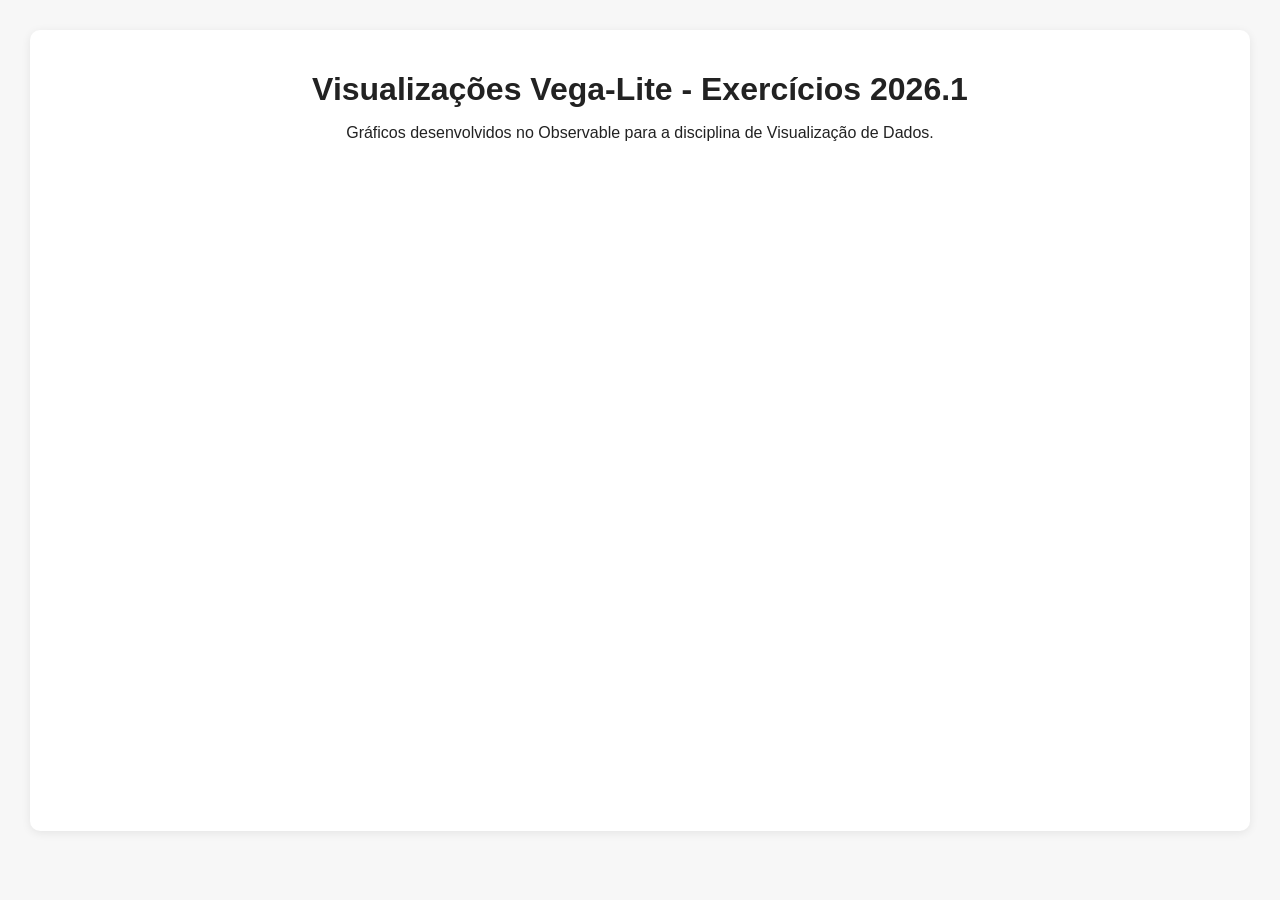
<file: visualizacoes-vega-lite.html>
<!DOCTYPE html>
<html lang="pt-BR">
<head>
  <meta charset="UTF-8">
  <meta name="viewport" content="width=device-width, initial-scale=1.0">
  <title>Visualizações Vega-Lite - Exercícios 2026.1</title>
  <style>
    body {
      font-family: Arial, sans-serif;
      margin: 0;
      padding: 30px;
      background: #f7f7f7;
      color: #222;
    }

    h1 {
      text-align: center;
      margin-bottom: 10px;
    }

    p {
      text-align: center;
      margin-bottom: 25px;
    }

    .container {
      max-width: 1200px;
      margin: 0 auto;
      background: white;
      padding: 20px;
      border-radius: 10px;
      box-shadow: 0 2px 10px rgba(0,0,0,0.08);
    }

    iframe {
      width: 100%;
      height: 640px;
      border: none;
    }
  </style>
</head>
<body>
  <div class="container">
    <h1>Visualizações Vega-Lite - Exercícios 2026.1</h1>
    <p>Gráficos desenvolvidos no Observable para a disciplina de Visualização de Dados.</p>

    <iframe
      width="100%"
      height="639.8125"
      frameborder="0"
      src="https://observablehq.com/embed/d9e15754b90da60b@155?cells=grafico_q1%2Cgrafico_q2">
    </iframe>
  </div>
</body>
</html>
</file>
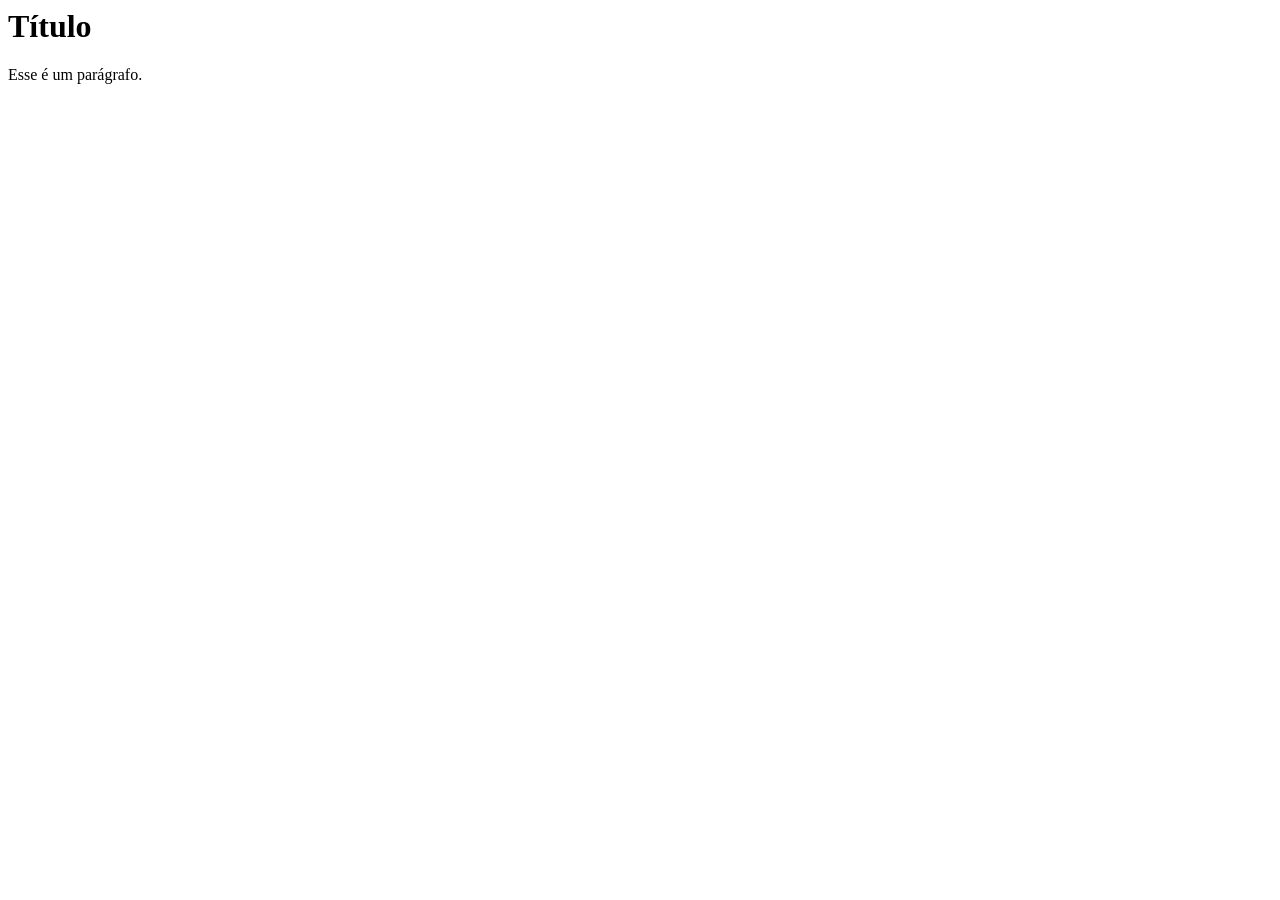
<file: basic/index01.html>
<!DOCTYPE html lang="pt-br">
<meta charset="utf-8">
<html>
    <head>
    <title>Título da Página</title> 
    </head>
    <body>
        <h1>Título</h1>
        <p>Esse é um parágrafo.</p> 
    </body>
</html>
</file>
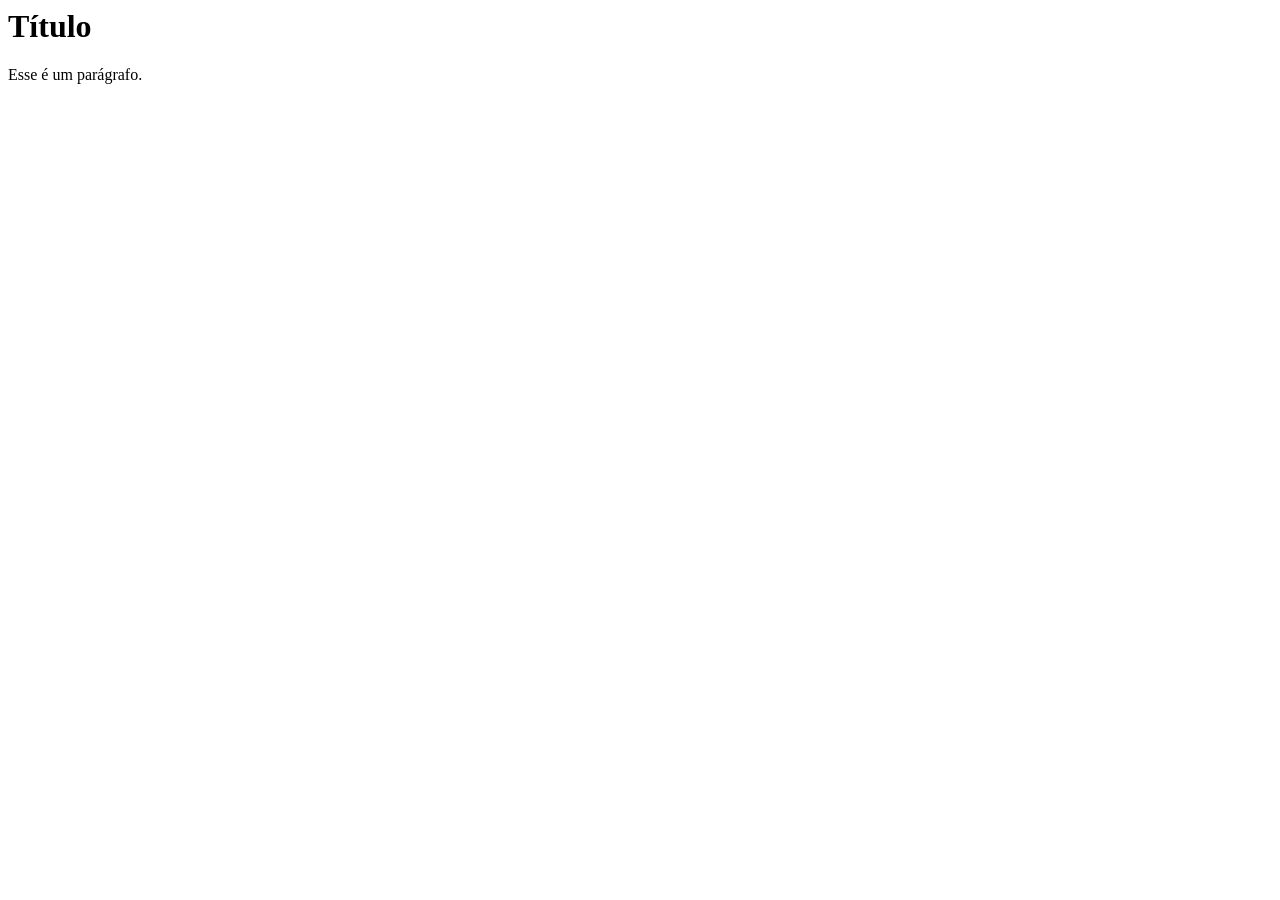
<file: basic/index02.html>
<!DOCTYPE html lang="pt-br">
<meta charset="utf-8">
<html>
    <head>
    <title>Título da Página</title> 
    </head>
    <body>
        <h1>Título</h1>
        <p>Esse é um parágrafo.</p> 
        <div class="container" id="content">
            <div id="mapa"></div>
            <div id="barchart"></div>
        </div>
    </body>
</html>
</file>
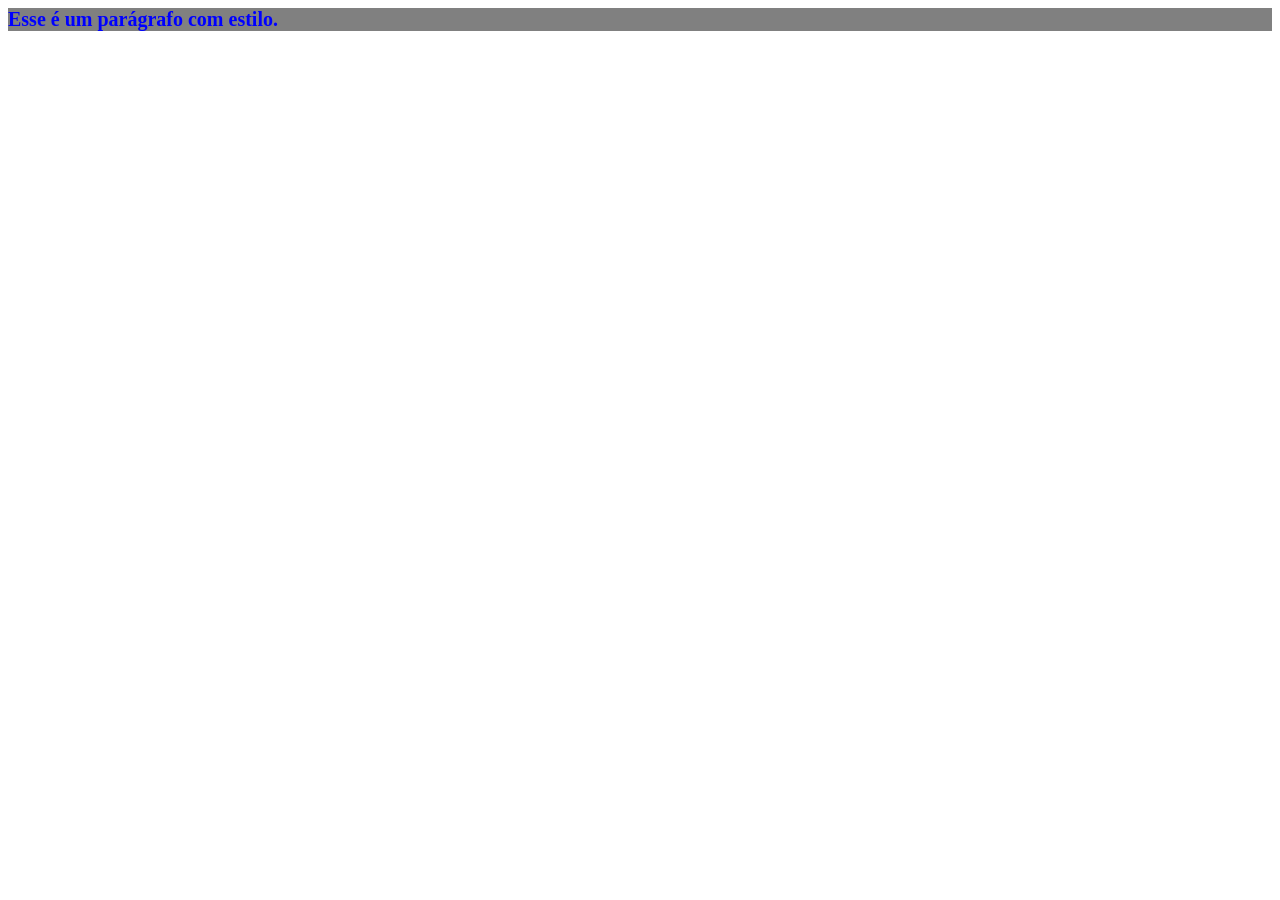
<file: basic/index03.html>
<!DOCTYPE html lang="pt-br">
<meta charset="utf-8">
<html>
    <head>
        <style type="text/css">
            p {
                font-size: 20px;
                font-weight: bold;
                background-color: gray;
                color: blue;
            }
        </style>
    </head>
    <body>
        <!-- Só pra mostrar o que é um comentário -->
        <p>Esse é um parágrafo com estilo.</p> 
    </body>
</html>
</file>
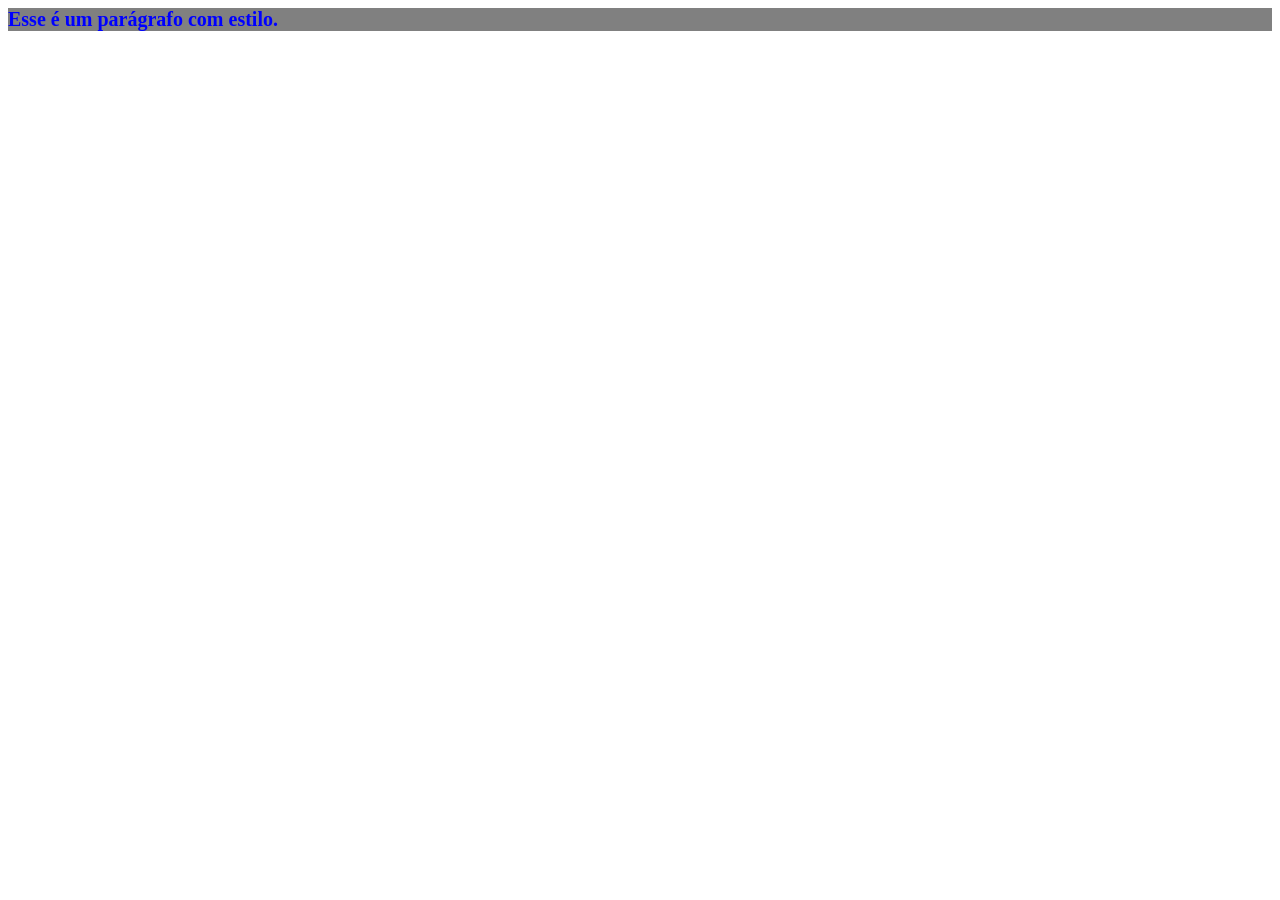
<file: basic/index04.html>
<!DOCTYPE html lang="pt-br">
<meta charset="utf-8">
<html>
    <head>
        <link rel="stylesheet" href="style02.css">
    </head>
    <body>
        <p>Esse é um parágrafo com estilo.</p> 
    </body>
</html>
</file>
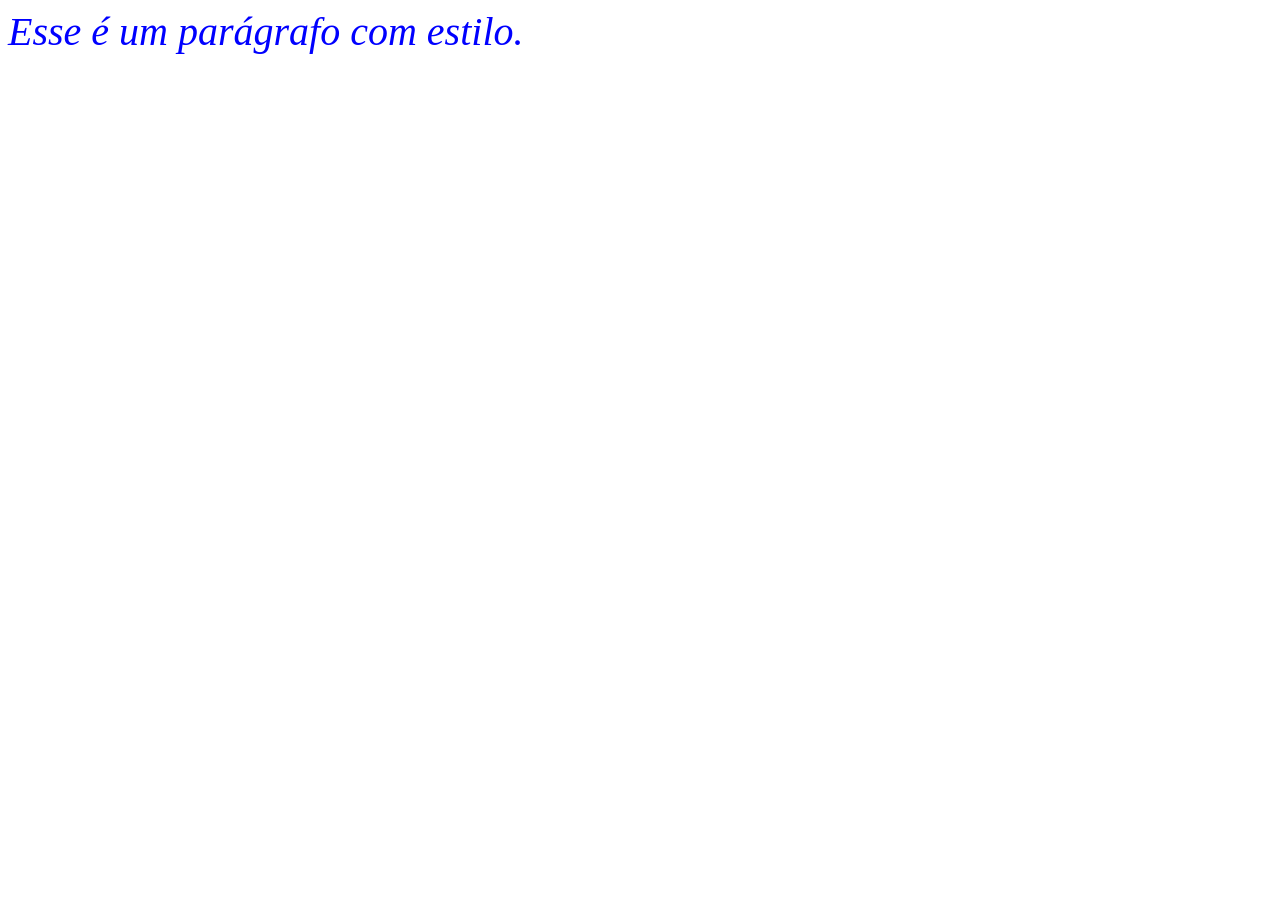
<file: basic/index05.html>
<!DOCTYPE html lang="pt-br">
<meta charset="utf-8">
<html>
    <head>
    </head>
    <body>
        <p style="color: blue; font-size: 40px; font-style: italic;">Esse é um parágrafo com estilo.</p> 
    </body>
</html>
</file>
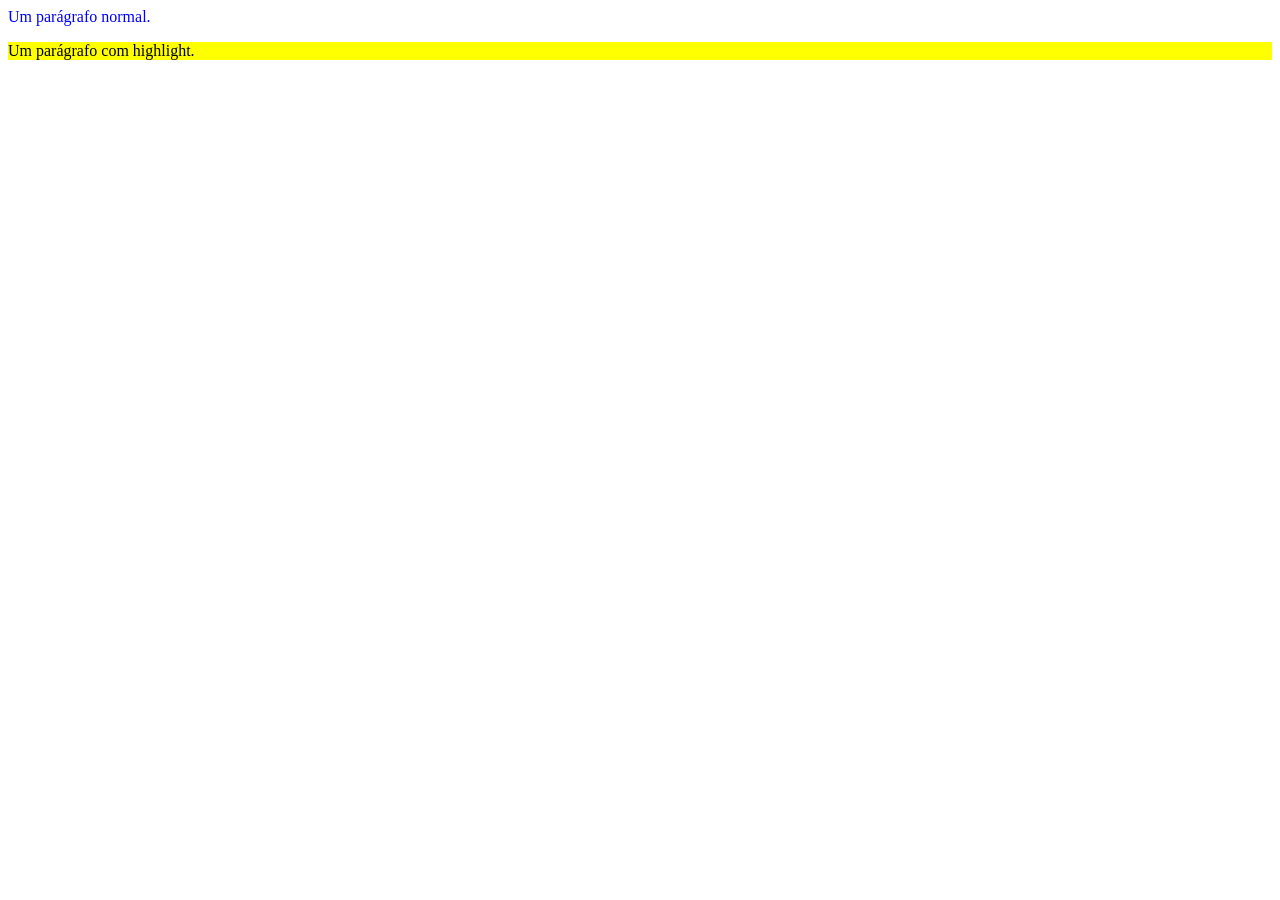
<file: basic/index06.html>
<!DOCTYPE html lang="pt-br">
<meta charset="utf-8">
<html>
    <head>
        <link rel="stylesheet" href="style03.css">
    </head>
    <body>
        <p>Um parágrafo normal.</p>
        <div>
            <p class="highlight">Um parágrafo com highlight.</p>
        </div> 
    </body>
</html>
</file>
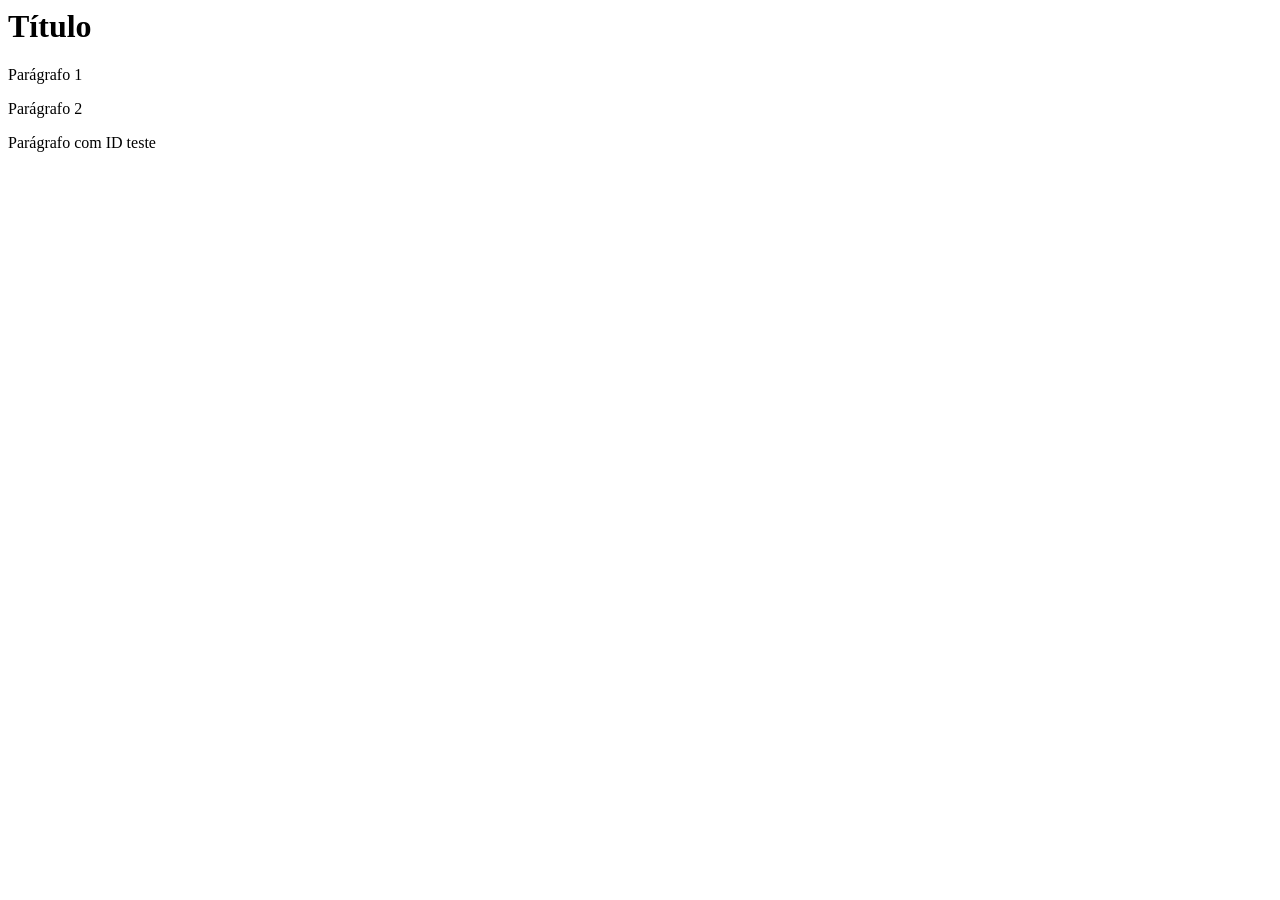
<file: basic/index10.html>
<!DOCTYPE html lang="pt-br">
<meta charset="utf-8">
<html>
    <head>
       <script 
            src="https://code.jquery.com/jquery-3.7.1.min.js" 
            integrity="sha256-/JqT3SQfawRcv/BIHPThkBvs0OEvtFFmqPF/lYI/Cxo=" 
            crossorigin="anonymous">
        </script>
        <title> Título da Página </title>
    </head>
    <body>

        <h1>Título</h1>
        <p> Parágrafo 1 </p>
        <p> Parágrafo 2 </p>
        <p id="teste"> Parágrafo com ID teste </p>
    </body>
</html>
</file>
<file: basic/style02.css>
p {
	font-size: 20px;
	font-weight: bold;
	background-color: gray;
	color: blue;
}
</file>
<file: basic/style03.css>
p {
	color: blue;
}

p.highlight {
	color: black;
	background-color: yellow;
}
</file>
